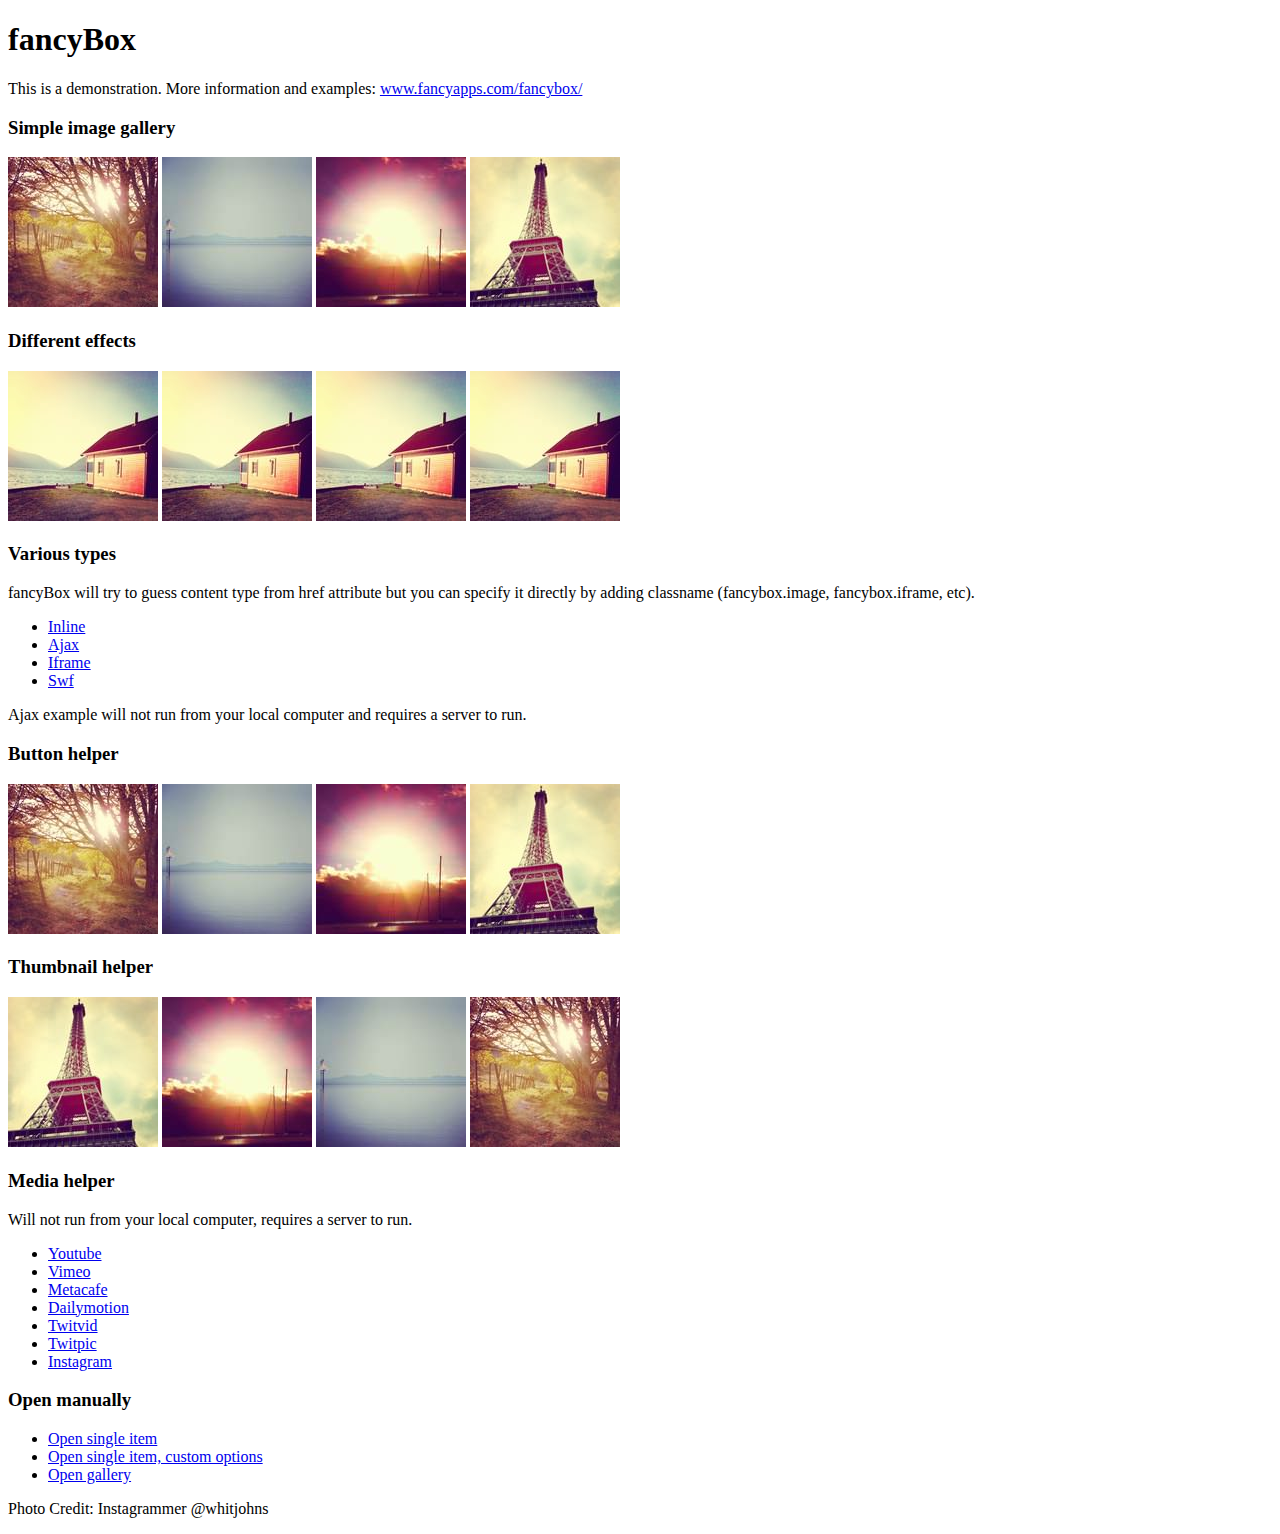
<file: Portfolio/fancyBox/demo/index.html>
<!DOCTYPE html>
<html>
<head>
	<title>fancyBox - Fancy jQuery Lightbox Alternative | Demonstration</title>
	<meta http-equiv="Content-Type" content="text/html; charset=UTF-8" />

	<!-- Add jQuery library -->
	<script type="text/javascript" src="../lib/jquery-1.9.0.min.js"></script>

	<!-- Add mousewheel plugin (this is optional) -->
	<script type="text/javascript" src="../lib/jquery.mousewheel-3.0.6.pack.js"></script>

	<!-- Add fancyBox main JS and CSS files -->
	<script type="text/javascript" src="../source/jquery.fancybox.js?v=2.1.4"></script>
	<link rel="stylesheet" type="text/css" href="../source/jquery.fancybox.css?v=2.1.4" media="screen" />

	<!-- Add Button helper (this is optional) -->
	<link rel="stylesheet" type="text/css" href="../source/helpers/jquery.fancybox-buttons.css?v=1.0.5" />
	<script type="text/javascript" src="../source/helpers/jquery.fancybox-buttons.js?v=1.0.5"></script>

	<!-- Add Thumbnail helper (this is optional) -->
	<link rel="stylesheet" type="text/css" href="../source/helpers/jquery.fancybox-thumbs.css?v=1.0.7" />
	<script type="text/javascript" src="../source/helpers/jquery.fancybox-thumbs.js?v=1.0.7"></script>

	<!-- Add Media helper (this is optional) -->
	<script type="text/javascript" src="../source/helpers/jquery.fancybox-media.js?v=1.0.5"></script>

	<script type="text/javascript">
		$(document).ready(function() {
			/*
			 *  Simple image gallery. Uses default settings
			 */

			$('.fancybox').fancybox();

			/*
			 *  Different effects
			 */

			// Change title type, overlay closing speed
			$(".fancybox-effects-a").fancybox({
				helpers: {
					title : {
						type : 'outside'
					},
					overlay : {
						speedOut : 0
					}
				}
			});

			// Disable opening and closing animations, change title type
			$(".fancybox-effects-b").fancybox({
				openEffect  : 'none',
				closeEffect	: 'none',

				helpers : {
					title : {
						type : 'over'
					}
				}
			});

			// Set custom style, close if clicked, change title type and overlay color
			$(".fancybox-effects-c").fancybox({
				wrapCSS    : 'fancybox-custom',
				closeClick : true,

				openEffect : 'none',

				helpers : {
					title : {
						type : 'inside'
					},
					overlay : {
						css : {
							'background' : 'rgba(238,238,238,0.85)'
						}
					}
				}
			});

			// Remove padding, set opening and closing animations, close if clicked and disable overlay
			$(".fancybox-effects-d").fancybox({
				padding: 0,

				openEffect : 'elastic',
				openSpeed  : 150,

				closeEffect : 'elastic',
				closeSpeed  : 150,

				closeClick : true,

				helpers : {
					overlay : null
				}
			});

			/*
			 *  Button helper. Disable animations, hide close button, change title type and content
			 */

			$('.fancybox-buttons').fancybox({
				openEffect  : 'none',
				closeEffect : 'none',

				prevEffect : 'none',
				nextEffect : 'none',

				closeBtn  : false,

				helpers : {
					title : {
						type : 'inside'
					},
					buttons	: {}
				},

				afterLoad : function() {
					this.title = 'Image ' + (this.index + 1) + ' of ' + this.group.length + (this.title ? ' - ' + this.title : '');
				}
			});


			/*
			 *  Thumbnail helper. Disable animations, hide close button, arrows and slide to next gallery item if clicked
			 */

			$('.fancybox-thumbs').fancybox({
				prevEffect : 'none',
				nextEffect : 'none',

				closeBtn  : false,
				arrows    : false,
				nextClick : true,

				helpers : {
					thumbs : {
						width  : 50,
						height : 50
					}
				}
			});

			/*
			 *  Media helper. Group items, disable animations, hide arrows, enable media and button helpers.
			*/
			$('.fancybox-media')
				.attr('rel', 'media-gallery')
				.fancybox({
					openEffect : 'none',
					closeEffect : 'none',
					prevEffect : 'none',
					nextEffect : 'none',

					arrows : false,
					helpers : {
						media : {},
						buttons : {}
					}
				});

			/*
			 *  Open manually
			 */

			$("#fancybox-manual-a").click(function() {
				$.fancybox.open('1_b.jpg');
			});

			$("#fancybox-manual-b").click(function() {
				$.fancybox.open({
					href : 'iframe.html',
					type : 'iframe',
					padding : 5
				});
			});

			$("#fancybox-manual-c").click(function() {
				$.fancybox.open([
					{
						href : '1_b.jpg',
						title : 'My title'
					}, {
						href : '2_b.jpg',
						title : '2nd title'
					}, {
						href : '3_b.jpg'
					}
				], {
					helpers : {
						thumbs : {
							width: 75,
							height: 50
						}
					}
				});
			});


		});
	</script>
	<style type="text/css">
		.fancybox-custom .fancybox-skin {
			box-shadow: 0 0 50px #222;
		}
	</style>
</head>
<body>
	<h1>fancyBox</h1>

	<p>This is a demonstration. More information and examples: <a href="http://fancyapps.com/fancybox/">www.fancyapps.com/fancybox/</a></p>

	<h3>Simple image gallery</h3>
	<p>
		<a class="fancybox" href="1_b.jpg" data-fancybox-group="gallery" title="Lorem ipsum dolor sit amet"><img src="1_s.jpg" alt="" /></a>

		<a class="fancybox" href="2_b.jpg" data-fancybox-group="gallery" title="Etiam quis mi eu elit temp"><img src="2_s.jpg" alt="" /></a>

		<a class="fancybox" href="3_b.jpg" data-fancybox-group="gallery" title="Cras neque mi, semper leon"><img src="3_s.jpg" alt="" /></a>

		<a class="fancybox" href="4_b.jpg" data-fancybox-group="gallery" title="Sed vel sapien vel sem uno"><img src="4_s.jpg" alt="" /></a>
	</p>

	<h3>Different effects</h3>
	<p>
		<a class="fancybox-effects-a" href="5_b.jpg" title="Lorem ipsum dolor sit amet, consectetur adipiscing elit"><img src="5_s.jpg" alt="" /></a>

		<a class="fancybox-effects-b" href="5_b.jpg" title="Lorem ipsum dolor sit amet, consectetur adipiscing elit"><img src="5_s.jpg" alt="" /></a>

		<a class="fancybox-effects-c" href="5_b.jpg" title="Lorem ipsum dolor sit amet, consectetur adipiscing elit"><img src="5_s.jpg" alt="" /></a>

		<a class="fancybox-effects-d" href="5_b.jpg" title="Lorem ipsum dolor sit amet, consectetur adipiscing elit"><img src="5_s.jpg" alt="" /></a>
	</p>

	<h3>Various types</h3>
	<p>
		fancyBox will try to guess content type from href attribute but you can specify it directly by adding classname (fancybox.image, fancybox.iframe, etc).
	</p>
	<ul>
		<li><a class="fancybox" href="#inline1" title="Lorem ipsum dolor sit amet">Inline</a></li>
		<li><a class="fancybox fancybox.ajax" href="ajax.txt">Ajax</a></li>
		<li><a class="fancybox fancybox.iframe" href="iframe.html">Iframe</a></li>
		<li><a class="fancybox" href="http://www.adobe.com/jp/events/cs3_web_edition_tour/swfs/perform.swf">Swf</a></li>
	</ul>

	<div id="inline1" style="width:400px;display: none;">
		<h3>Etiam quis mi eu elit</h3>
		<p>
			Lorem ipsum dolor sit amet, consectetur adipiscing elit. Etiam quis mi eu elit tempor facilisis id et neque. Nulla sit amet sem sapien. Vestibulum imperdiet porta ante ac ornare. Nulla et lorem eu nibh adipiscing ultricies nec at lacus. Cras laoreet ultricies sem, at blandit mi eleifend aliquam. Nunc enim ipsum, vehicula non pretium varius, cursus ac tortor. Vivamus fringilla congue laoreet. Quisque ultrices sodales orci, quis rhoncus justo auctor in. Phasellus dui eros, bibendum eu feugiat ornare, faucibus eu mi. Nunc aliquet tempus sem, id aliquam diam varius ac. Maecenas nisl nunc, molestie vitae eleifend vel, iaculis sed magna. Aenean tempus lacus vitae orci posuere porttitor eget non felis. Donec lectus elit, aliquam nec eleifend sit amet, vestibulum sed nunc.
		</p>
	</div>

	<p>
		Ajax example will not run from your local computer and requires a server to run.
	</p>

	<h3>Button helper</h3>
	<p>
		<a class="fancybox-buttons" data-fancybox-group="button" href="1_b.jpg"><img src="1_s.jpg" alt="" /></a>

		<a class="fancybox-buttons" data-fancybox-group="button" href="2_b.jpg"><img src="2_s.jpg" alt="" /></a>

		<a class="fancybox-buttons" data-fancybox-group="button" href="3_b.jpg"><img src="3_s.jpg" alt="" /></a>

		<a class="fancybox-buttons" data-fancybox-group="button" href="4_b.jpg"><img src="4_s.jpg" alt="" /></a>
	</p>

	<h3>Thumbnail helper</h3>
	<p>
		<a class="fancybox-thumbs" data-fancybox-group="thumb" href="4_b.jpg"><img src="4_s.jpg" alt="" /></a>

		<a class="fancybox-thumbs" data-fancybox-group="thumb" href="3_b.jpg"><img src="3_s.jpg" alt="" /></a>

		<a class="fancybox-thumbs" data-fancybox-group="thumb" href="2_b.jpg"><img src="2_s.jpg" alt="" /></a>

		<a class="fancybox-thumbs" data-fancybox-group="thumb" href="1_b.jpg"><img src="1_s.jpg" alt="" /></a>
	</p>

	<h3>Media helper</h3>
	<p>
		Will not run from your local computer, requires a server to run.
	</p>

	<ul>
		<li><a class="fancybox-media" href="http://www.youtube.com/watch?v=opj24KnzrWo">Youtube</a></li>
		<li><a class="fancybox-media" href="http://vimeo.com/25634903">Vimeo</a></li>
		<li><a class="fancybox-media" href="http://www.metacafe.com/watch/7635964/">Metacafe</a></li>
		<li><a class="fancybox-media" href="http://www.dailymotion.com/video/xoeylt_electric-guest-this-head-i-hold_music">Dailymotion</a></li>
		<li><a class="fancybox-media" href="http://twitvid.com/QY7MD">Twitvid</a></li>
		<li><a class="fancybox-media" href="http://twitpic.com/7p93st">Twitpic</a></li>
		<li><a class="fancybox-media" href="http://instagr.am/p/IejkuUGxQn">Instagram</a></li>
	</ul>

	<h3>Open manually</h3>
	<ul>
		<li><a id="fancybox-manual-a" href="javascript:;">Open single item</a></li>
		<li><a id="fancybox-manual-b" href="javascript:;">Open single item, custom options</a></li>
		<li><a id="fancybox-manual-c" href="javascript:;">Open gallery</a></li>
	</ul>

	<p>
		Photo Credit: Instagrammer @whitjohns
	</p>
</body>
</html>
</file>
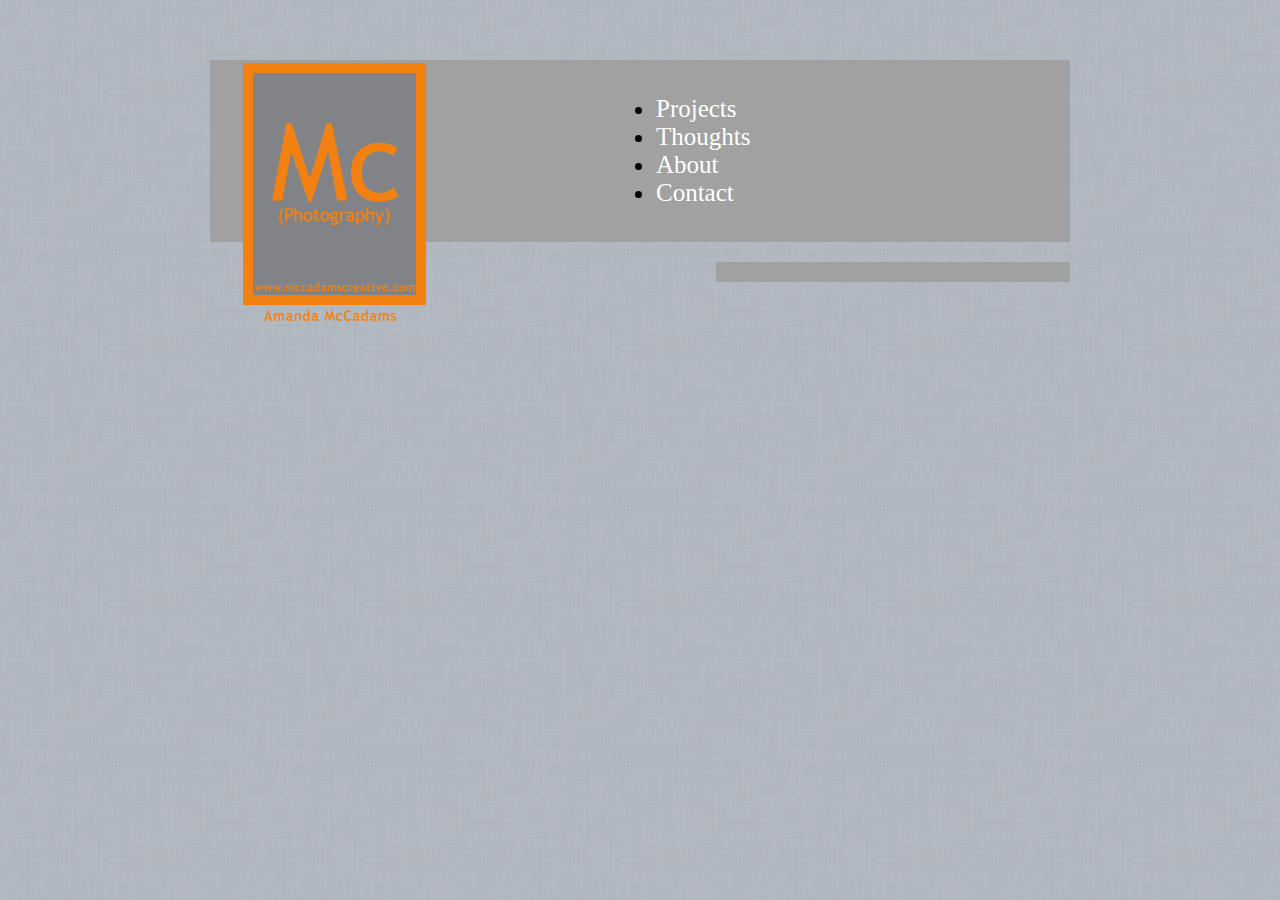
<file: Portfolio/about.html>
<!DOCTYPE html>
<html lang="en">
<head>
   <meta charset= "utf-8" />
     <title>About Amanda McCadams</title>
   <meta name = "description" content = "Amanda McCadams Software Developer and Designer Portfolio" >
  
 <link rel = "stylesheet" href = "css/style.css" />
</head>

	<div id ="header">
	<img src="images/mclogo.png" alt="McCadams Creative Logo" width="183px" height="262px" />
	</div>

<div id ="nav">
	<ul>
		<li><a href="projects.html">Projects</a></li>
		<li><a href="thought.html">Thoughts</a></li>
		<li><a href="about.html">About</a></li>
		<li><a href="contact.html">Contact</a></li>
	</ul>
</div>

<div id ="content">
	<div id = "feature">
<body>

	<p>i’m kind of quirky. kind of really quirky. if you don’t find these quirks of mine endearing then i will probably get on your nerves</p>

<p>things i like: floaty pens, rock pencils, museums, view master slides, smashed pennies, snow globes, building stuff , coffee first thing in the morning and sparkling water (that beverage is way underrated)</p>

<p>things i love: the color silver, monkeys, weird museums & thinking about going to space</p>
<p>things i don't like: when i tell people i’m a photographer & they tell me where i should go photograph, religious or political discussions with more than 3 people, fast food, reality tv and people touching my computer screen</p>

<p>i tend to operate best in overdrive. usually i’m juggling 2-3 photo projects, doing some house repair something or another,  & my 15 year-old daughter’s full schedule. i’m a pretty busy person. i like it that way...most of the time</p>

<p>if you need the official scoop you can look at my resume or ask me a question.</p>
</body>
</html>
</file>
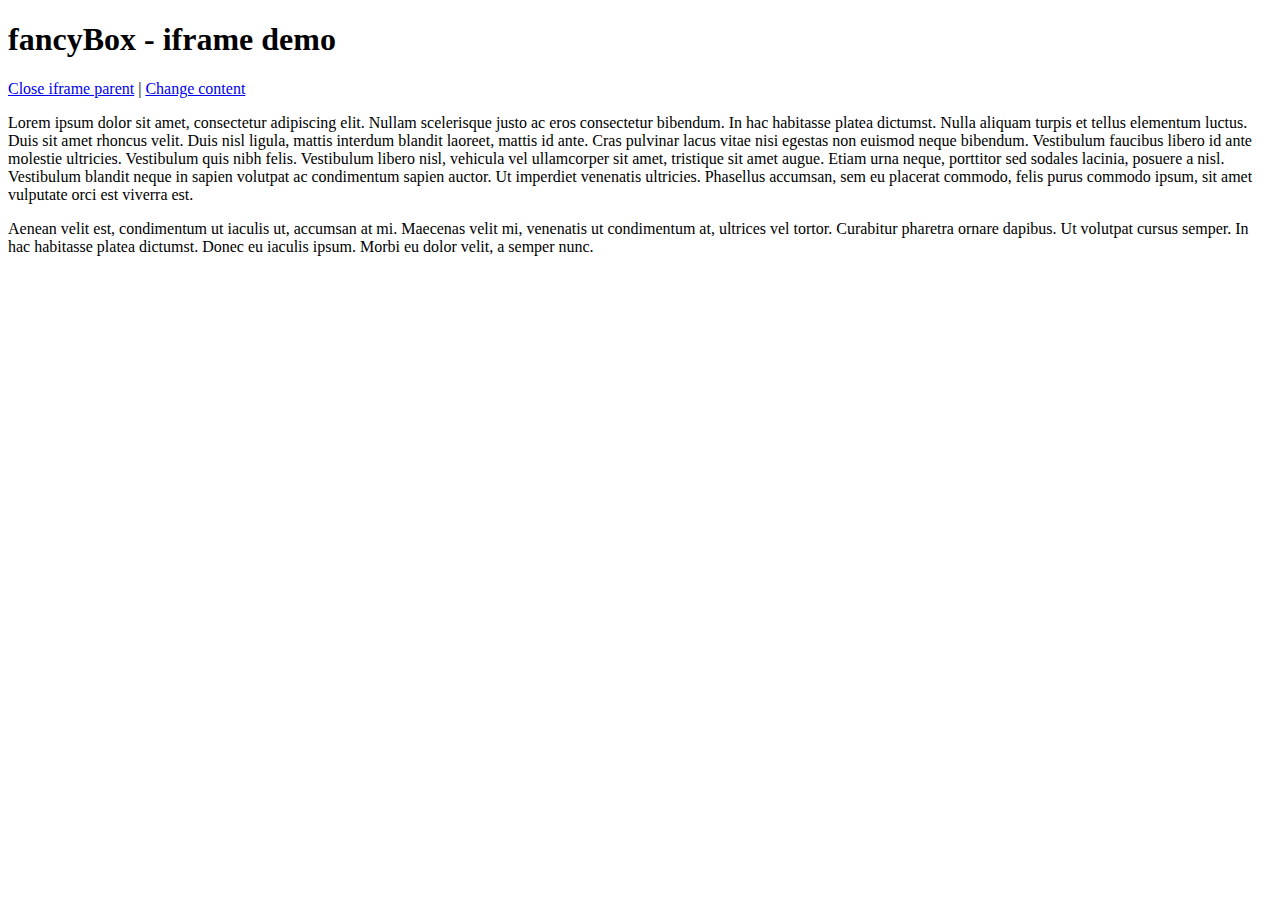
<file: Portfolio/fancyBox/demo/iframe.html>
<!DOCTYPE html>
<html>
<head>
	<title>fancyBox - iframe demo</title>
	<meta http-equiv="Content-Type" content="text/html; charset=UTF-8" />
</head>
<body>
	<h1>fancyBox - iframe demo</h1>

	<p>
		<a href="javascript:parent.jQuery.fancybox.close();">Close iframe parent</a>

		|

		<a href="javascript:parent.jQuery.fancybox.open({href : '1_b.jpg', title : 'My title'});">Change content</a>
	</p>

	<p>
		Lorem ipsum dolor sit amet, consectetur adipiscing elit. Nullam scelerisque justo ac eros consectetur bibendum. In hac habitasse platea dictumst. Nulla aliquam turpis et tellus elementum luctus. Duis sit amet rhoncus velit. Duis nisl ligula, mattis interdum blandit laoreet, mattis id ante. Cras pulvinar lacus vitae nisi egestas non euismod neque bibendum. Vestibulum faucibus libero id ante molestie ultricies. Vestibulum quis nibh felis. Vestibulum libero nisl, vehicula vel ullamcorper sit amet, tristique sit amet augue. Etiam urna neque, porttitor sed sodales lacinia, posuere a nisl. Vestibulum blandit neque in sapien volutpat ac condimentum sapien auctor. Ut imperdiet venenatis ultricies. Phasellus accumsan, sem eu placerat commodo, felis purus commodo ipsum, sit amet vulputate orci est viverra est.
	</p>

	<p>
		Aenean velit est, condimentum ut iaculis ut, accumsan at mi. Maecenas velit mi, venenatis ut condimentum at, ultrices vel tortor. Curabitur pharetra ornare dapibus. Ut volutpat cursus semper. In hac habitasse platea dictumst. Donec eu iaculis ipsum. Morbi eu dolor velit, a semper nunc.
	</p>
</body>
</html>
</file>
<file: Portfolio/css/style.css>
body {
	margin:0 auto;
	padding-top: 50px;
	padding-right: 200px;
	padding-left: 200px;
/*background-color:#939598;*/
/*background-image: url(../images/background.gif);*/
background-image: url(../images/NSLinenBackgroundPattern.png);
/*background-color: gray;*/}
	#content {
		overflow: auto;
		height: 100;
		padding-left: 50px;}

	#nav, #feature, #footer {
		background-color: #a1a1a1;
		padding:10px;
		margin:10px;}
	#nav {
			font-size: 25px;
			font: sans-serif;}
	
	#footer {
			clear: both;
			margin: auto;
			}
	#header {
		float: left;
		width:400px;
		height:531px;
		margin:13px;
		padding-left: 30px;}
		border: 20px;
		margin
	-moz-box-shadow:1px 3px 15px #555;
    -webkit-box-shadow:1px 3px 15px #555;
    box-shadow:1px 3px 15px #555;}
		
		p.header {
			width:200px;
		font-size: 60px;}


	.column1, .column2, .column3 {
			background-color: gray;
			width:300px;
			float:left;
			margin: 10px;}
		/*li {
			display:inline;
			padding: 10px}*/
		a:link {
				color: white
				;}	
		a:link {
		 text-decoration:none;}

		 .column1{
		}
		.hidden {
    display: none;
}
.heading {
	display:left;
	font-family: sans-serif;
/*	color: #f7931e;*/
color:black;
margin:5px;
}
	ul.accordion li{
    /*float:left;*/
    /*clear: float;*/
    top-padding: 160px;
    /*padding-left: 30px;*/
    margin-left: 10px;
    margin-right: 10px;
    margin-bottom: 10px;
    width:200px;
    height:265px;
    display:inline-block;
    /*border-right:2px solid orange;*/
   
    border:5px solid #f7931e;
    background-color:white;
    background-repeat:no-repeat;
    background-position:center center;
    position:relative;
    overflow:hidden;
    cursor:pointer;
    -moz-box-shadow:1px 3px 15px #555;
    -webkit-box-shadow:1px 3px 15px #555;
    box-shadow:1px 3px 15px #555;}

h2{
	text-align: center;
	font-family: "Trebuchet MS", sans-serif;
	font-size: 70px;
	font-weight: regular;
	/*color: #f7931e;*/
	color:#f7931e;
	margin-bottom: 5px;
	margin-top: 15px;
}
h3 {
	text-align: center;
	font-family: "Trebuchet MS", sans-serif;
	/*color: #f7931e;*/
	color:#f7931e;
	font-size: 25px;
	margin-top: 0px;
	/*font-size: 15px;*/

}
p {display: none;
margin-left: 20px;
margin-right: 20px;
font-family: "Trebuchet MS", sans-serif;
}

 li.bg6 p {
	/*margin-left: 100px ;*/
	text-align: center;
}
</file>
